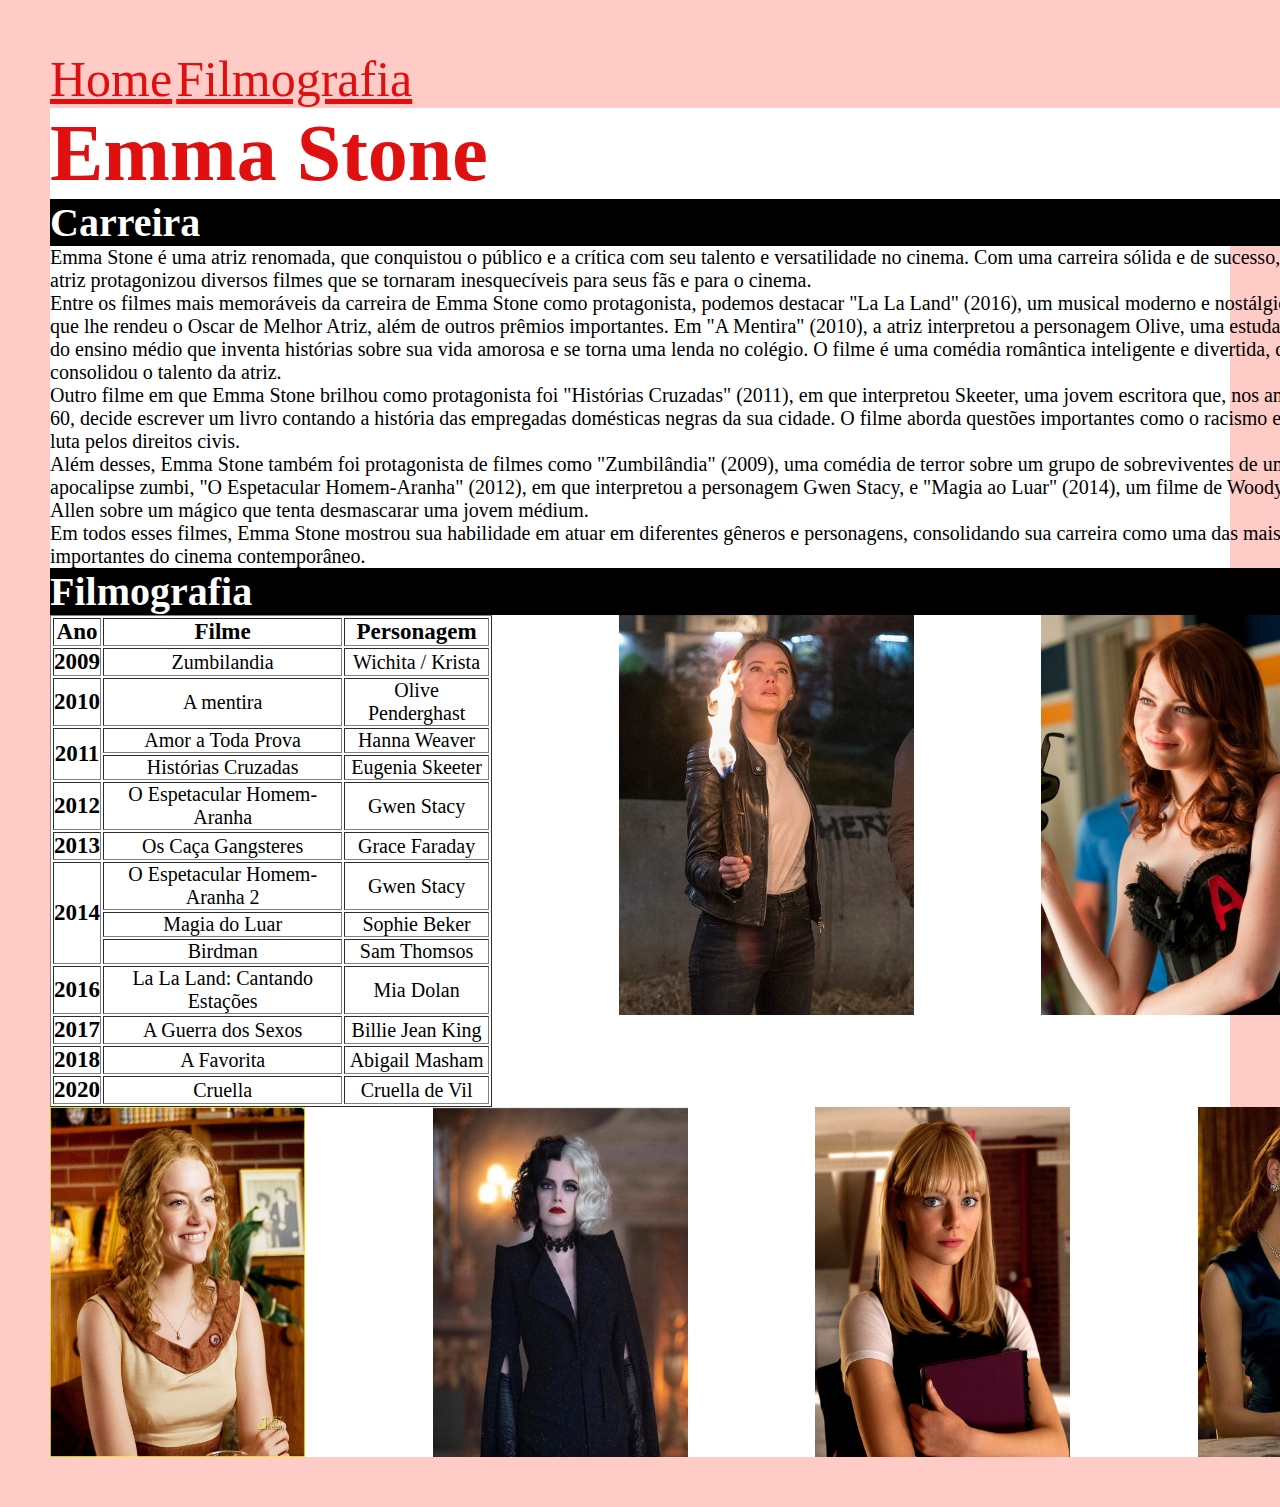
<file: filmografia.html>
<!DOCTYPE html>
<html lang="en">
<head>
    <meta charset="UTF-8">
    <meta http-equiv="X-UA-Compatible" content="IE=edge">
    <meta name="viewport" content="width=device-width, initial-scale=1.0">
    <link rel="stylesheet" href="/css/stylefilmografia.css">
    <title>Filmografia</title>
</head>
<body>
    <header>
        <nav>
            <a href="index.html">Home</a>
            <a href="filmografia.html">Filmografia</a>
        </nav>
    </header>
    <main class="corpo">
        <section>
            <h1 class="titulo">Emma Stone</h1>
            <h2 class="subtitulo">Carreira</h2>
            <p class="texto">Emma Stone é uma atriz renomada, que conquistou o público e a crítica com seu talento e versatilidade no cinema. 
                Com uma carreira sólida e de sucesso, a atriz protagonizou diversos filmes que se tornaram inesquecíveis para seus fãs e para o cinema.</p>
            <p class="texto">Entre os filmes mais memoráveis da carreira de Emma Stone como protagonista, podemos destacar "La La Land" (2016), 
                um musical moderno e nostálgico que lhe rendeu o Oscar de Melhor Atriz, além de outros prêmios importantes. Em "A Mentira" (2010), 
                a atriz interpretou a personagem Olive, uma estudante do ensino médio que inventa histórias sobre sua vida amorosa e se 
                torna uma lenda no colégio. O filme é uma comédia romântica inteligente e divertida, que consolidou o talento da atriz.</p>
            <p class="texto">Outro filme em que Emma Stone brilhou como protagonista foi "Histórias Cruzadas" (2011), em que interpretou Skeeter, 
                uma jovem escritora que, nos anos 60, decide escrever um livro contando a história das empregadas domésticas negras da sua cidade. 
                O filme aborda questões importantes como o racismo e a luta pelos direitos civis.</p>
            <p class="texto">Além desses, Emma Stone também foi protagonista de filmes como "Zumbilândia" (2009), uma comédia de terror sobre um 
                grupo de sobreviventes de um apocalipse zumbi, "O Espetacular Homem-Aranha" (2012), em que interpretou a personagem Gwen Stacy, 
                e "Magia ao Luar" (2014), um filme de Woody Allen sobre um mágico que tenta desmascarar uma jovem médium.</p>
            <p class="texto">Em todos esses filmes, Emma Stone mostrou sua habilidade em atuar em diferentes gêneros e personagens, 
                consolidando sua carreira como uma das mais importantes do cinema contemporâneo.</p>
        

            <h2 class="subtitulo">Filmografia</h2>

            <div class="tabela">
            <table border="1">
            <tr>
                    <th class="titulo__tabela">Ano</th>
                    <th class="titulo__tabela">Filme</th>
                    <th class="titulo__tabela">Personagem</th>
                </tr> 
                <tr>
                    <th rowspan="1" class="titulo__tabela">2009</th>
                    <td class="filme">Zumbilandia</td>
                    <td class="personagem">Wichita / Krista</td>
                </tr>
                <tr>
                    <th rowspan="1" class="titulo__tabela">2010</th>
                    <td class="filme">A mentira</td>
                    <td class="personagem">Olive Penderghast</td>
                </tr>
                <tr>
                    <th rowspan="2" class="titulo__tabela">2011</th>
                    <td class="filme">Amor a Toda Prova</td>
                    <td class="personagem">Hanna Weaver</td>
                </tr>
                <tr>
                    <td class="filme">Histórias Cruzadas</td>
                    <td class="personagem">Eugenia Skeeter</td>    
                </tr>
                <tr>
                    <th rowspan="1" class="titulo__tabela">2012</th>
                    <td class="filme">O Espetacular Homem-Aranha</td>
                    <td class="personagem">Gwen Stacy</td>
                </tr>
                <tr>
                    <th rowspan="1" class="titulo__tabela">2013</th>
                    <td class="filme">Os Caça Gangsteres</td>
                    <td class="personagem">Grace Faraday</td>
                </tr>
                <tr>
                    <th rowspan="3" class="titulo__tabela">2014</th>
                    <td class="filme">O Espetacular Homem-Aranha 2</td>
                    <td class="personagem">Gwen Stacy</td>
                </tr>
                <tr>
                    <td class="filme">Magia do Luar</td>
                    <td class="personagem">Sophie Beker</td>
                </tr>
                <tr>
                    <td class="filme">Birdman</td>
                    <td class="personagem">Sam Thomsos</td>
                </tr>
                <tr>
                    <th rowspan="1" class="titulo__tabela">2016</th>
                    <td class="filme">La La Land: Cantando Estações</td>
                    <td class="personagem">Mia Dolan</td> 
                </tr>
                <tr>
                    <th rowspan="1" class="titulo__tabela">2017</th>
                    <td class="filme">A Guerra dos Sexos</td>
                    <td class="personagem">Billie Jean King</td>
                </tr>
                <tr>
                    <th rowspan="1" class="titulo__tabela">2018</th>
                    <td class="filme">A Favorita</td>
                    <td class="personagem">Abigail Masham</td>
                </tr>
                <tr>
                    <th rowspan="1" class="titulo__tabela">2020</th>
                    <td class="filme">Cruella</td>
                    <td class="personagem">Cruella de Vil</td>
                </tr>
            </table>
            
                <img src="./images/zombiland.png" alt="Emma stone em zombilandia" height="400px" width="300px">
                <img src="./images/olive.jpg" alt="Olive Penderghast" height="400px" width="300px">
            </div>
            <div class="imagens">
                <img src="./images/skeeter.jpg" alt="Skeeter" height="350px" width="255px">
                <img src="./images/cruella.png" alt="Cruella" height="350px" width="255px">
                <img src="./images/gwen.png" alt="Gwen" height="350px" width="255px">
                <img src="./images/grace.png" alt="Grace" height="350px" width="255px">
                <img src="./images/hanna.jpg" alt="Hanna" height="350px" width="255px">
            </div>
        </section>
        <img class="emma" src="./images/emmacapa.png" alt="Emma Stone como Cruella" height="800" width="610">
    </main>
</body>
</html>
</file>
<file: css/stylefilmografia.css>
*{
    margin: 0;
    padding: 0;
}

.corpo{
    background-color: white;
    display: flex;
    align-items: flex-start;
    
}

body{
    background-color: #ffcbc7;
    box-sizing: border-box;
    margin: 50px;
}

a{
    color: #e01010;
    font-size: 50px;
}

.titulo{
    color: #e01010;
    font-size: 80px;
    background-color: white;
}

.subtitulo{
    color: white;
    font-size: 40px;
    background-color: black;    
}

.texto{
    font-size: 20px;
}

.tabela{
    display: flex;
    justify-content: space-around;
    gap: 10%;
}

.titulo__tabela{
    font-size: 23px;
    font-weight: bold;
}

.filme{
    font-size: 20px;
    text-align: center;
}

.personagem{
    font-size: 20px;
    text-align: center;
}

.imagens{
    display: flex;
    gap: 10%;
}
</file>
